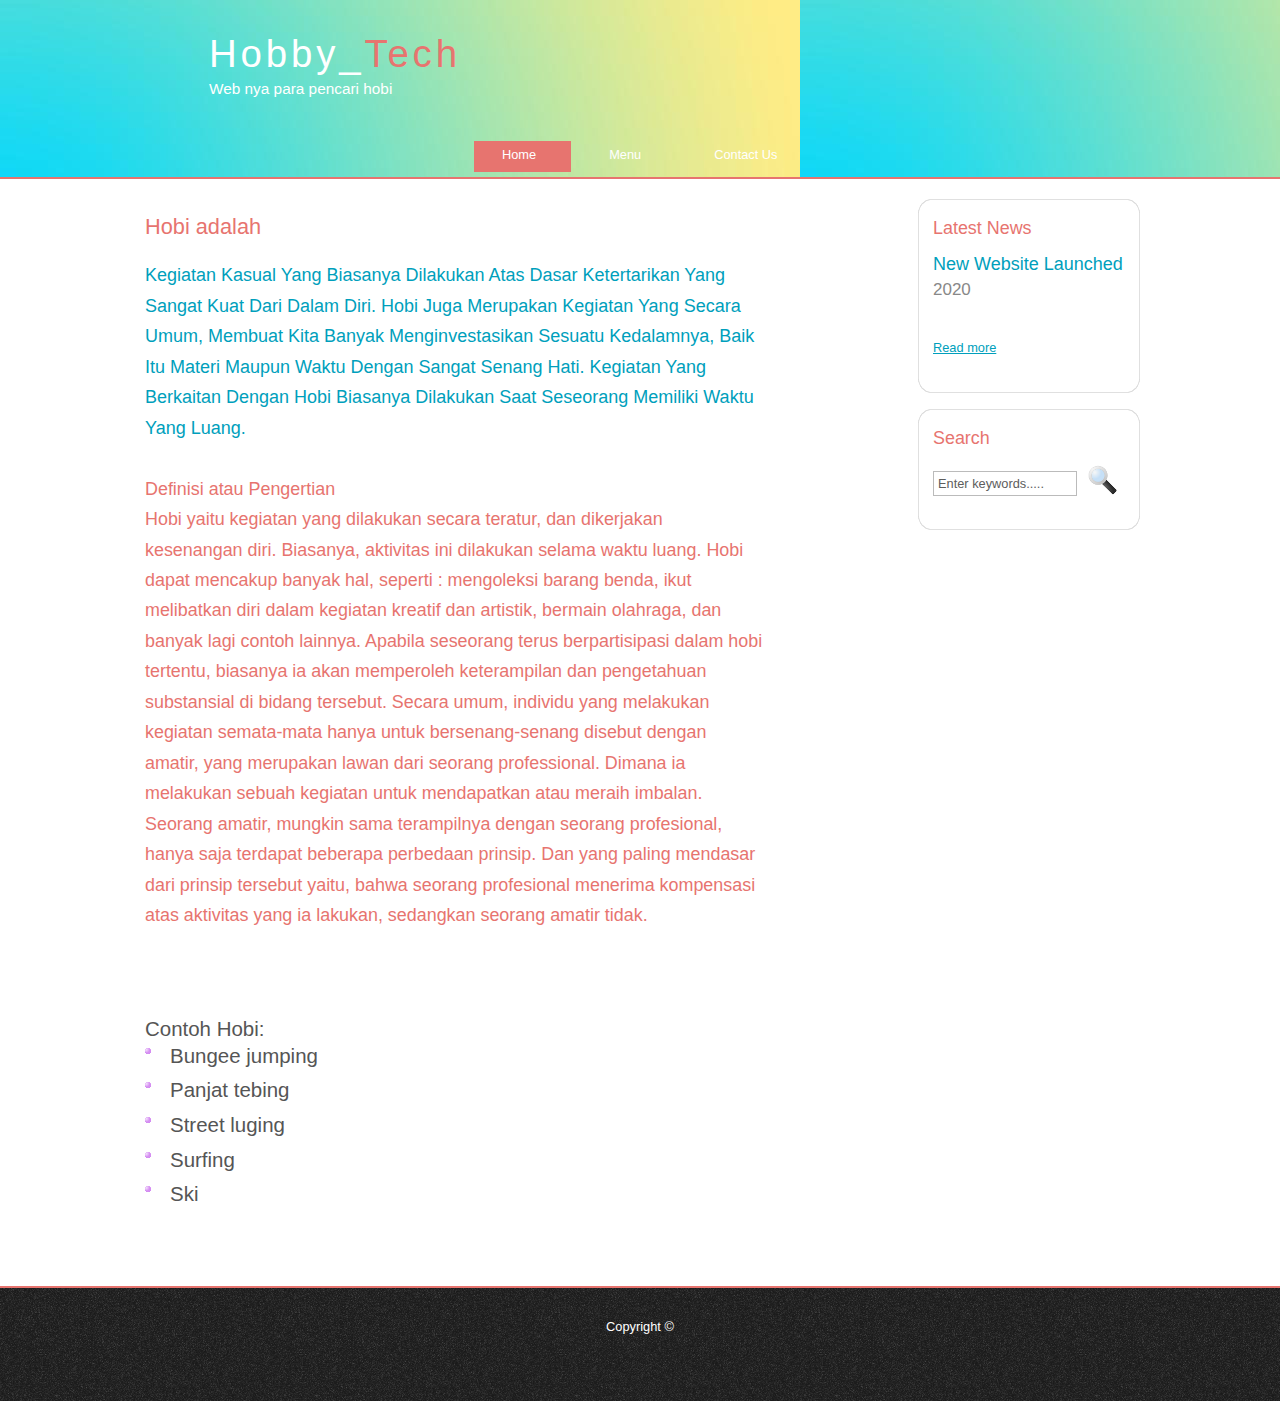
<file: WEB hobi/index.html>
<!DOCTYPE HTML>
<html>
 
<head>
  <title>Web hobi</title>

  <link rel="stylesheet" type="text/css" href="style/style.css" />
</head>

<body>
  <!--Header--> 

  <div id="main">
    <div id="header">
      <div id="logo">
        <div id="logo_text">
        
          <h1><a href="index.html">Hobby_<span class="logo_colour">Tech</span></a></h1>
          <h2>Web nya para pencari hobi </h2>
        </div>
      </div>

      <div id="menubar">
        <ul id="menu">
         
          <li class="selected"><a href="index.html">Home</a></li>
          <li><a href="examples.html">Menu</a></li>
          <li><a href="contact.html">Contact Us</a></li>
        </ul>
      </div>
    </div>
    <!--End Header-->

    <!-- SideBar-->

    <div id="content_header"></div>
    <div id="site_content">
     
	  <div id="sidebar_container">
        <div class="sidebar">
          <div class="sidebar_top"></div>
          <div class="sidebar_item">
            
            <h3>Latest News</h3>
            <h4>New Website Launched</h4>
            <h5> 2020</h5>
            <p><br /><a href="#">Read more</a></p>
          </div>

          
        
          <div class="sidebar_base"></div>
        </div>
        <div class="sidebar">
          <div class="sidebar_top"></div>
          <div class="sidebar_item">
            <h3>Search</h3>
            <form method="post" action="#" id="search_form">
              <p>
                <input class="search" type="text" name="search_field" value="Enter keywords....." />
                <input name="search" type="image" style="border: 0; margin: 0 0 -9px 5px;" src="style/search.png" alt="Search" title="Search" />
              </p>
            </form>
          </div>
          <div class="sidebar_base"></div>
        </div>
      </div>
      <!--END Sidebar-->

      <!-- Content -->

      <div id="content">
       
        <h1> Hobi adalah
          <h4><p> kegiatan kasual yang biasanya dilakukan atas dasar ketertarikan yang sangat kuat dari dalam diri. Hobi juga merupakan kegiatan yang secara umum, membuat kita banyak menginvestasikan sesuatu kedalamnya, baik itu materi maupun waktu dengan sangat senang hati. Kegiatan yang berkaitan dengan hobi biasanya dilakukan saat seseorang memiliki waktu yang luang.
          </p></h4>
          
          <h3><p>
          Definisi atau Pengertian <br>
           Hobi yaitu kegiatan yang dilakukan secara teratur, dan dikerjakan kesenangan diri. Biasanya, aktivitas ini dilakukan selama waktu luang. Hobi dapat mencakup banyak hal, seperti : mengoleksi barang benda, ikut melibatkan diri dalam kegiatan kreatif dan artistik, bermain olahraga, dan banyak lagi contoh lainnya. Apabila seseorang terus berpartisipasi dalam hobi tertentu, biasanya ia akan memperoleh keterampilan dan pengetahuan substansial di bidang tersebut. Secara umum, individu yang melakukan kegiatan semata-mata hanya untuk bersenang-senang disebut dengan amatir, yang merupakan lawan dari seorang professional.  Dimana ia melakukan sebuah kegiatan untuk mendapatkan atau meraih imbalan. Seorang amatir, mungkin sama terampilnya dengan seorang profesional, hanya saja terdapat beberapa perbedaan prinsip.  Dan yang paling mendasar dari prinsip tersebut yaitu, bahwa seorang profesional menerima kompensasi atas aktivitas yang ia lakukan, sedangkan seorang amatir tidak. </h1>
          </h3></p>
          
          <h2>
            <p>
              <ul >
             Contoh Hobi: <br>
             <li>Bungee jumping <br></li>
             <li> Panjat tebing <br></li>
             <li> Street luging <br></li>
             <li> Surfing <br></li>
             <li>Ski <br></li>
            </ul>
            
            </p>
          </h2> 

        </div>
      </div>
    </div> 
      <!--end-->


    <div id="content_footer"></div>
    <div id="footer">
     
      <p>Copyright &copy; 
    </div>
  </div>
</body>
</html>
</file>
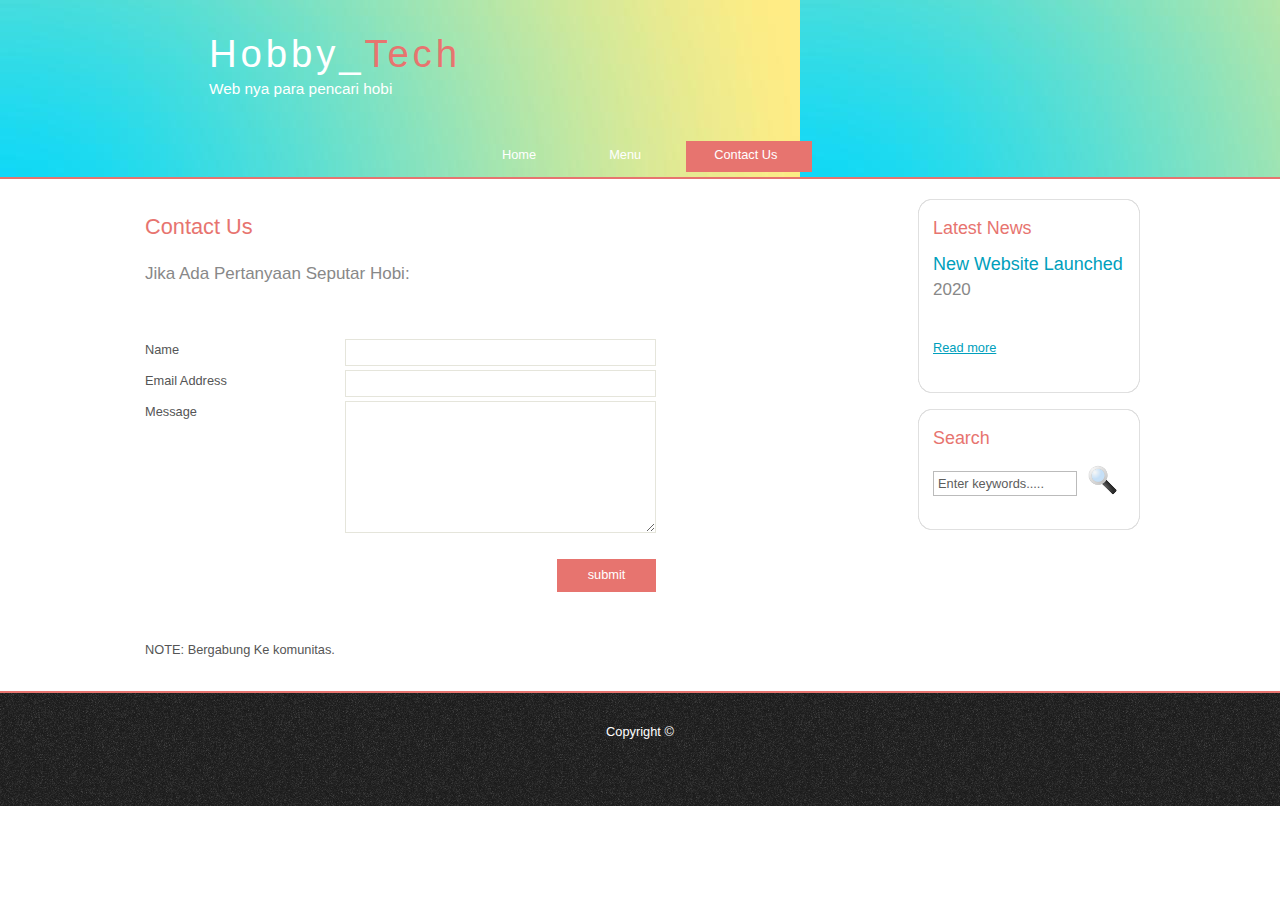
<file: WEB hobi/contact.html>
<!DOCTYPE HTML>
<html>

<head>
  <title>Web Hooby</title>
  <meta name="description" content="website description" />
  <meta name="keywords" content="website keywords, website keywords" />
  <meta http-equiv="content-type" content="text/html; charset=windows-1252" />
  <link rel="stylesheet" type="text/css" href="style/style.css" />
</head>

<body>
 <!--Header--> 

 <div id="main">
  <div id="header">
    <div id="logo">
      <div id="logo_text">
      
        <h1><a href="index.html">Hobby_<span class="logo_colour">Tech</span></a></h1>
        <h2>Web nya para pencari hobi </h2>
      </div>
    </div>

    <div id="menubar">
      <ul id="menu">
       
        <li ><a href="index.html">Home</a></li>
        <li><a href="examples.html">Menu</a></li>
        <li class="selected"><a href="contact.html">Contact Us</a></li>
      </ul>
    </div>
  </div>
  <!--End Header-->

  <!-- SideBar-->

  <div id="content_header"></div>
  <div id="site_content">
   
  <div id="sidebar_container">
      <div class="sidebar">
        <div class="sidebar_top"></div>
        <div class="sidebar_item">
          
          <h3>Latest News</h3>
          <h4>New Website Launched</h4>
          <h5> 2020</h5>
          <p><br /><a href="#">Read more</a></p>
        </div>

       
        <div class="sidebar_base"></div>
      </div>
      <div class="sidebar">
        <div class="sidebar_top"></div>
        <div class="sidebar_item">
          <h3>Search</h3>
          <form method="post" action="#" id="search_form">
            <p>
              <input class="search" type="text" name="search_field" value="Enter keywords....." />
              <input name="search" type="image" style="border: 0; margin: 0 0 -9px 5px;" src="style/search.png" alt="Search" title="Search" />
            </p>
          </form>
        </div>
        <div class="sidebar_base"></div>
      </div>
    </div>
    <!--END Sidebar-->
      <div id="content">
        <h1>Contact Us</h1>
        <h6>
        <p>Jika ada pertanyaan seputar hobi:</p>
      </h6>
          <div class="form_settings">
            <p><span>Name</span><input class="contact" type="text" name="your_name" value="" /></p>
            <p><span>Email Address</span><input class="contact" type="text" name="your_email" value="" /></p>
            <p><span>Message</span><textarea class="contact textarea" rows="8" cols="50" name="your_enquiry"></textarea></p>
            <p style="padding-top: 15px"><span>&nbsp;</span><input class="submit" type="submit" name="contact_submitted" value="submit" /></p>
          </div>       
        <p><br /><br />NOTE: Bergabung Ke komunitas.</p>
      </div>
    </div>
    <div id="content_footer"></div>
    <div id="footer">
     
      <p>Copyright &copy; 
    </div>
  </div>
  
</body>
</html>
</file>
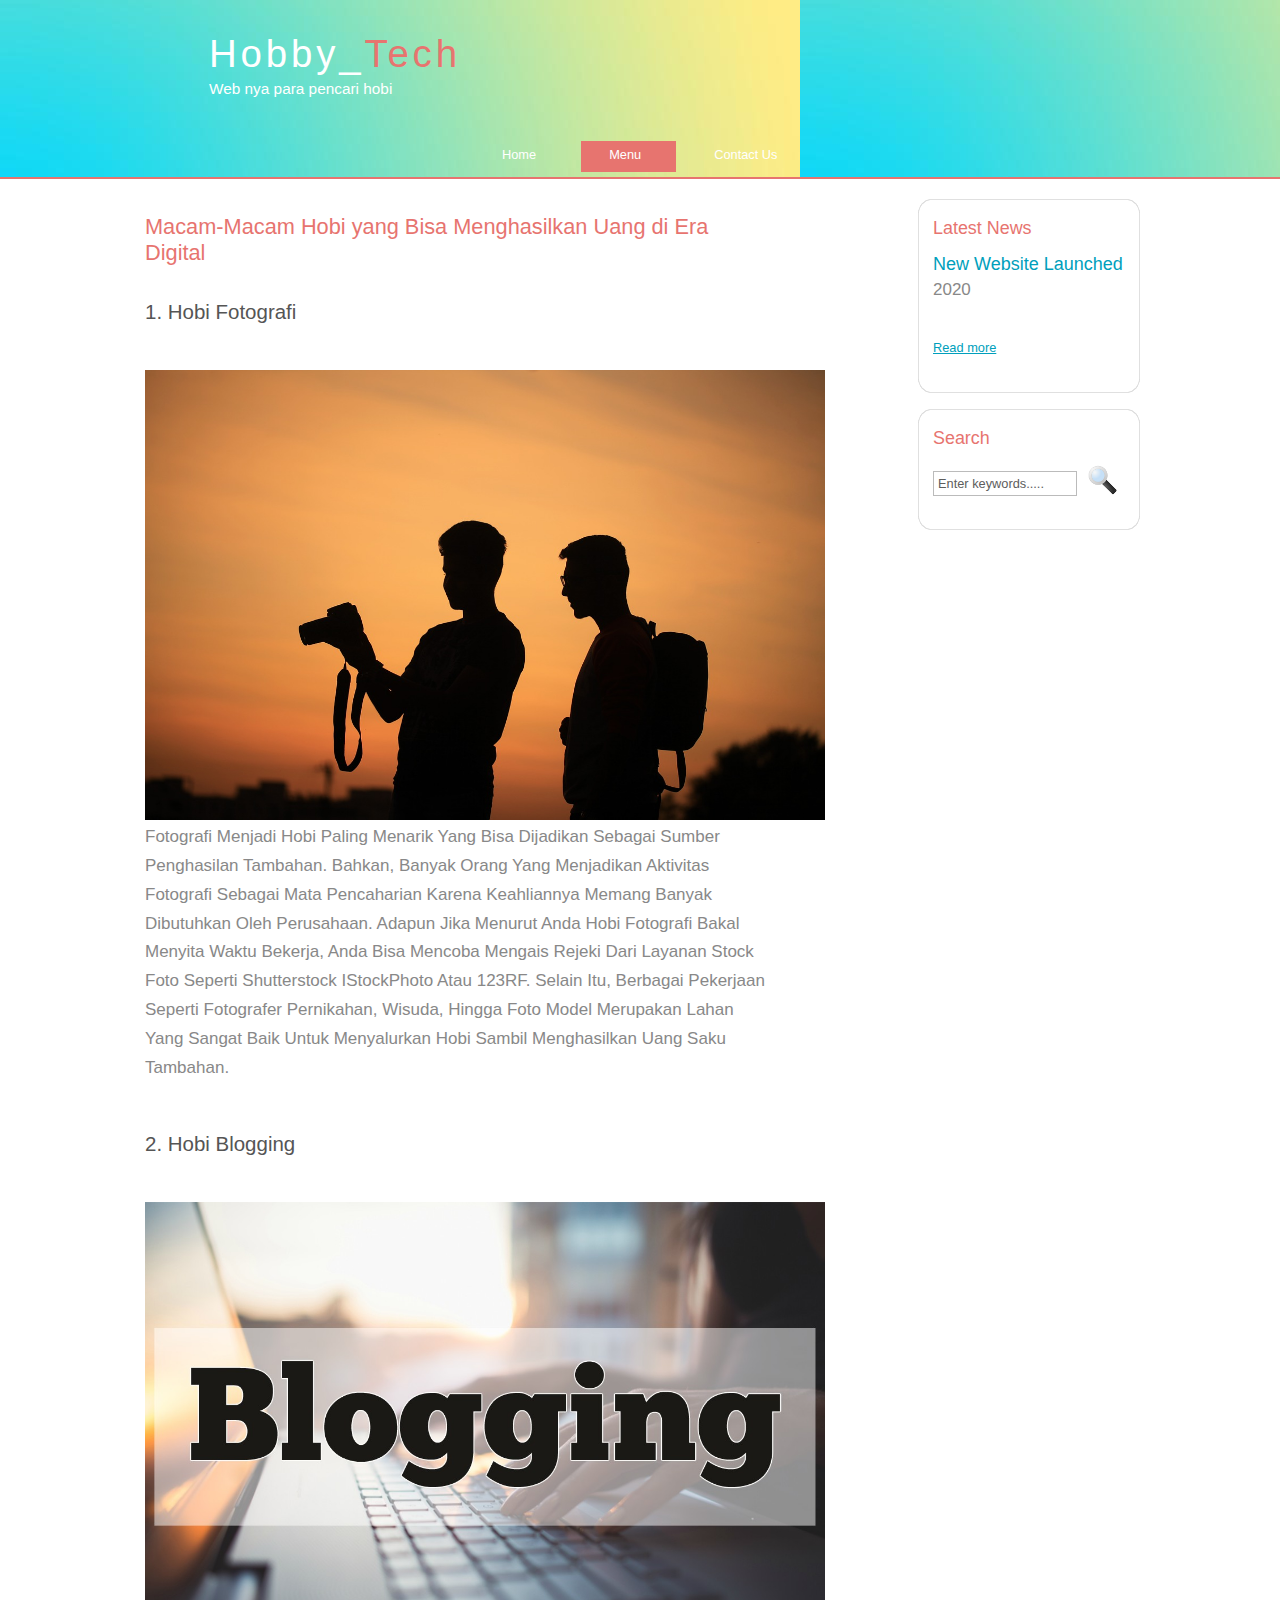
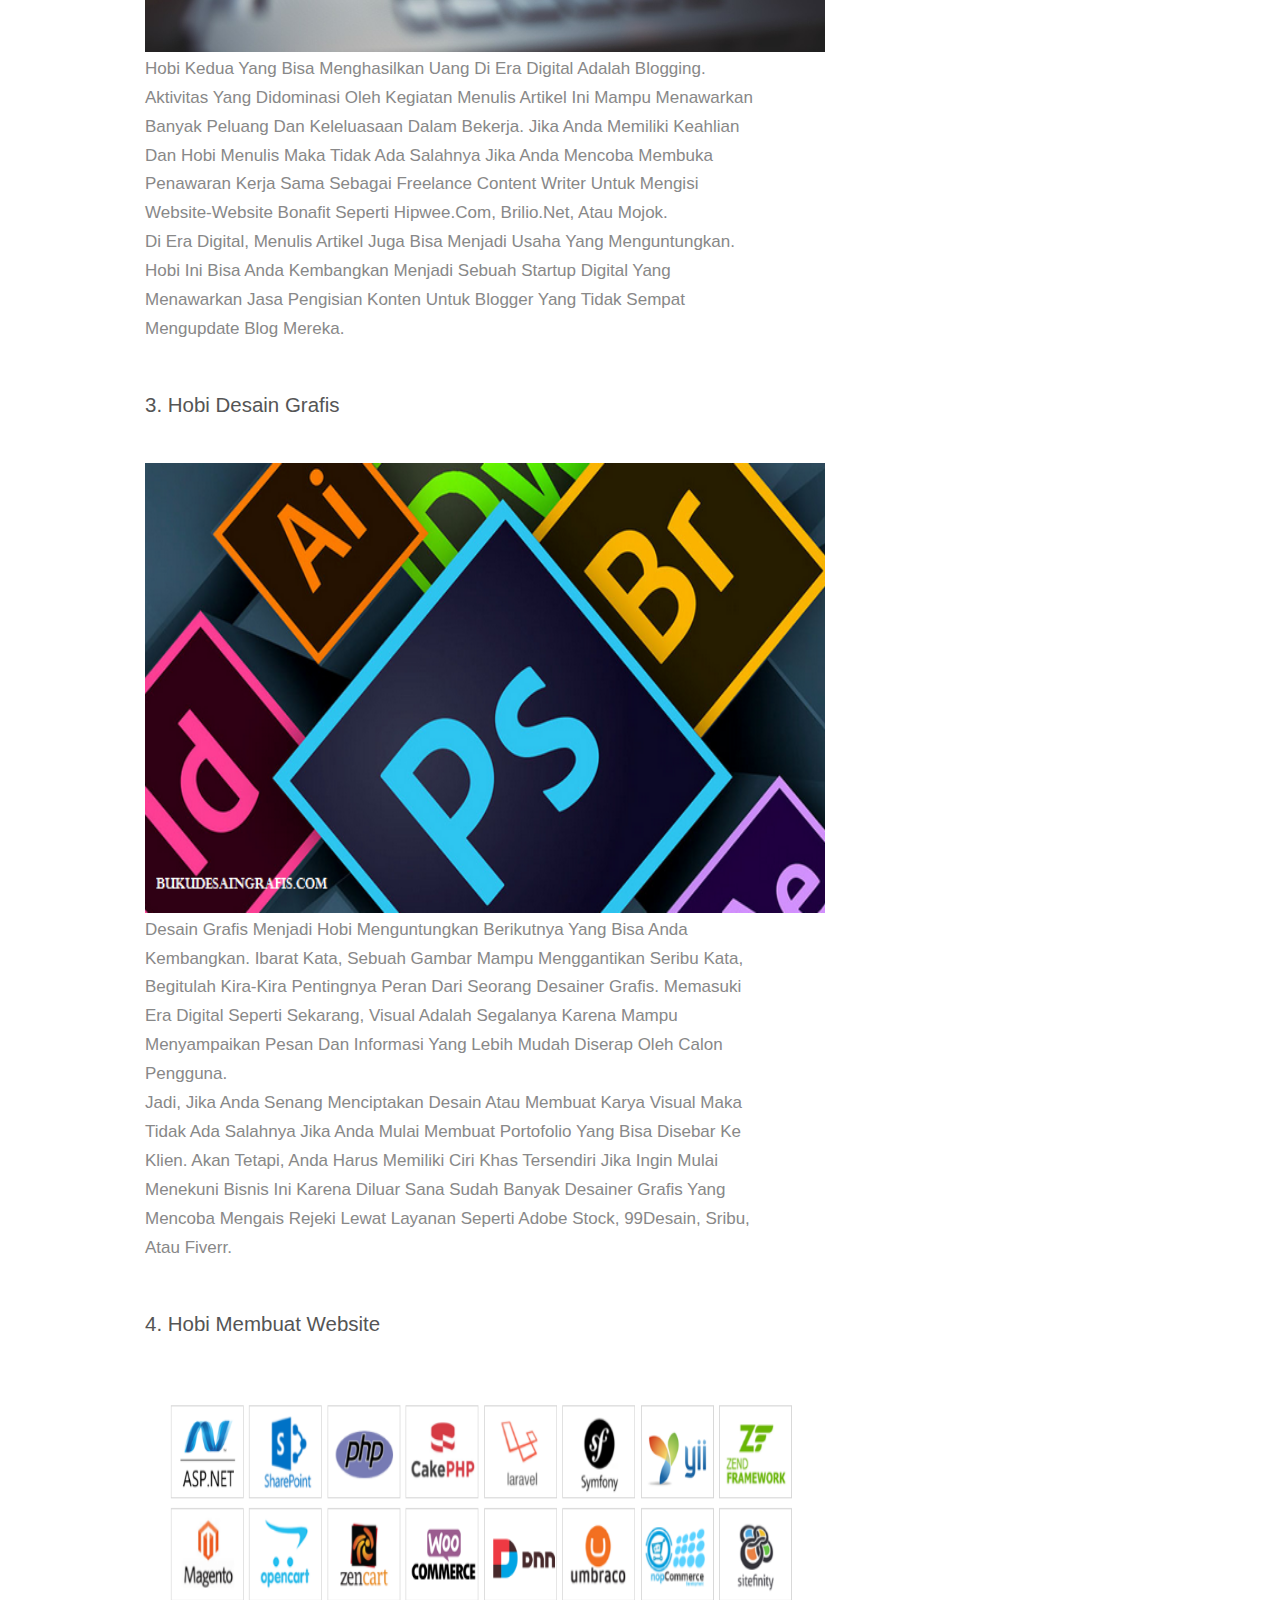
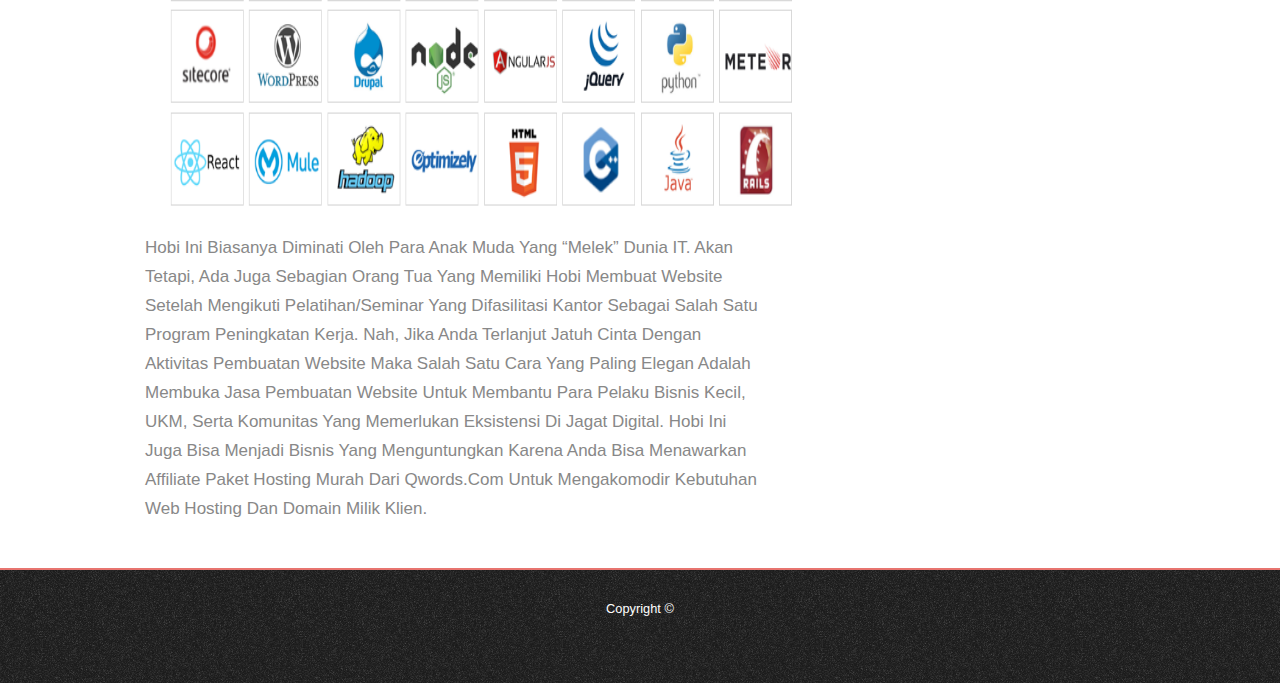
<file: WEB hobi/examples.html>
<!DOCTYPE HTML>
<html>
 
<head>
  <title>Web hobi</title>

  <link rel="stylesheet" type="text/css" href="style/style.css" />
</head>

<body>
  <!--Header--> 

  <div id="main">
    <div id="header">
      <div id="logo">
        <div id="logo_text">
        
          <h1><a href="index.html">Hobby_<span class="logo_colour">Tech</span></a></h1>
          <h2>Web nya para pencari hobi </h2>
        </div>
      </div>

      <div id="menubar">
        <ul id="menu">
         
          <li><a href="index.html">Home</a></li>
          <li class="selected"><a href="examples.html">Menu</a></li>
          <li><a href="contact.html">Contact Us</a></li>
        </ul>
      </div>
    </div>
    <!--End Header-->

    <!-- SideBar-->

    <div id="content_header"></div>
    <div id="site_content">
     
	  <div id="sidebar_container">
        <div class="sidebar">
          <div class="sidebar_top"></div>
          <div class="sidebar_item">
            
            <h3>Latest News</h3>
            <h4>New Website Launched</h4>
            <h5> 2020</h5>
            <p><br /><a href="#">Read more</a></p>
          </div>

          
          <div class="sidebar_base"></div>
        </div>
        <div class="sidebar">
          <div class="sidebar_top"></div>
          <div class="sidebar_item">
            <h3>Search</h3>
            <form method="post" action="#" id="search_form">
              <p>
                <input class="search" type="text" name="search_field" value="Enter keywords....." />
                <input name="search" type="image" style="border: 0; margin: 0 0 -9px 5px;" src="style/search.png" alt="Search" title="Search" />
              </p>
            </form>
          </div>
          <div class="sidebar_base"></div>
        </div>
      </div>
      <!--END Sidebar-->

      <!-- Content -->

      <div id="content">
       
        <h1> Macam-Macam Hobi yang Bisa Menghasilkan Uang di Era Digital </h1>    
        <h2>
          <p >
           1. Hobi Fotografi <br>
          </p>
        </h2>
          <img src="style/4.jpg" width="680px" height="450px">

          <h6>
          <p>
           Fotografi menjadi hobi paling menarik yang bisa dijadikan sebagai sumber penghasilan tambahan. Bahkan, banyak orang yang menjadikan aktivitas fotografi sebagai mata pencaharian karena keahliannya memang banyak dibutuhkan oleh perusahaan.

           Adapun jika menurut Anda hobi fotografi bakal menyita waktu bekerja, Anda bisa mencoba mengais rejeki dari layanan stock foto seperti Shutterstock iStockPhoto atau 123RF. Selain itu, berbagai pekerjaan seperti fotografer pernikahan, wisuda, hingga foto model merupakan lahan yang sangat baik untuk menyalurkan hobi sambil menghasilkan uang saku tambahan.
          </p>
        </h6>

        <h2>
          <p >
            2. Hobi Blogging <br>
          </p>
        </h2>
          <img src="style/1.jpg" width="680px" height="450px">
        <h6>
          <p>
            Hobi kedua yang bisa menghasilkan uang di era digital adalah blogging. Aktivitas yang didominasi oleh kegiatan menulis artikel ini mampu menawarkan banyak peluang dan keleluasaan dalam bekerja. Jika Anda memiliki keahlian dan hobi menulis maka tidak ada salahnya jika Anda mencoba membuka penawaran kerja sama sebagai freelance content writer untuk mengisi website-website bonafit seperti hipwee.com, brilio.net, atau mojok.  <br>
        Di era digital, menulis artikel juga bisa menjadi usaha yang menguntungkan. Hobi ini bisa Anda kembangkan menjadi sebuah startup digital yang menawarkan jasa pengisian konten untuk blogger yang tidak sempat mengupdate blog mereka.
          </p>
        </h6>

        <h2>
          <p >
            3. Hobi Desain Grafis <br>
          </p>
        </h2>
          <img src="style/1.png" width="680px" height="450px">
        <h6>
          <p>
            Desain grafis menjadi hobi menguntungkan berikutnya yang bisa Anda kembangkan. Ibarat kata, sebuah gambar mampu menggantikan seribu kata, begitulah kira-kira pentingnya peran dari seorang desainer grafis. Memasuki era digital seperti sekarang, visual adalah segalanya karena mampu menyampaikan pesan dan informasi yang lebih mudah diserap oleh calon pengguna. <br>
            Jadi, jika Anda senang menciptakan desain atau membuat karya visual maka tidak ada salahnya jika Anda mulai membuat portofolio yang bisa disebar ke klien. Akan tetapi, Anda harus memiliki ciri khas tersendiri jika ingin mulai menekuni bisnis ini karena diluar sana sudah banyak desainer grafis yang mencoba mengais rejeki lewat layanan seperti Adobe Stock, 99Desain, Sribu, atau Fiverr.
          </p>
        </h6>
        
        <h2>
          <p >
            4. Hobi Membuat Website <br>
          </p>
        </h2>
        <img src="style/2.png" width="680px" height="450px">
        <h6>
          <p>
            Hobi ini biasanya diminati oleh para anak muda yang “melek” dunia IT. Akan tetapi, ada juga sebagian orang tua yang memiliki hobi membuat website setelah mengikuti pelatihan/seminar yang difasilitasi kantor sebagai salah satu program peningkatan kerja.

Nah, jika Anda terlanjut jatuh cinta dengan aktivitas pembuatan website maka salah satu cara yang paling elegan adalah membuka jasa pembuatan website untuk membantu para pelaku bisnis kecil, UKM, serta komunitas yang memerlukan eksistensi di jagat digital.

Hobi ini juga bisa menjadi bisnis yang menguntungkan karena Anda bisa menawarkan affiliate paket hosting murah dari Qwords.com untuk mengakomodir kebutuhan web hosting dan domain milik klien.
          </p>
        </h6>
      </div>
    </div> 
      <!--end-->


    <div id="content_footer"></div>
    <div id="footer">
     
      <p>Copyright &copy; 
    </div>
  </div>
</body>
</html>
</file>
<file: WEB hobi/style/style.css>
html
{ height: 100%;}

*
{ margin: 0;
  padding: 0;}

body
{ font: normal .80em 'trebuchet ms', arial, sans-serif;
  background: #FFF;
  color: #555;}

p
{ padding: 0 0 20px 0;
  line-height: 1.7em;}

img
{ border: 0;}

h1,  h3, h4, h5, h6 
{ color: #E7746F;
  letter-spacing: 0em;
  padding: 0 0 5px 0;}

h1, h2, h3
{ font: normal 170% 'century gothic', arial;
  margin: 0 0 15px 0;
  padding: 15px 0 5px 0;}

h2
{ font-size: 160%;
  padding: 9px 0 5px 0;

}

h3
{ font-size: 140%;
  padding: 5px 0 0 0;}

h4, h6
{ color: #009FBC;
  padding: 0 0 5px 0;
  font: normal 110% arial;
  text-transform: capitalize;
  font-size: 18px;
}

h5, h6
{ color: #888;
  font: normal 95% arial;
  letter-spacing: normal;
  padding: 0 0 15px 0;
  font-size: 17px;
}

a, a:hover
{ outline: none;
  text-decoration: underline;
  color: #009FBC;}

a:hover
{ text-decoration: none;}

blockquote
{ margin: 20px 0; 
  padding: 10px 20px 0 20px;
  border: 1px solid #E5E5DB;
  background: #FFF;}

ul
{ margin: 2px 0 22px 17px;}

ul li
{ list-style-type: circle;
  margin: 0 0 6px 0; 
  padding: 0 0 4px 5px;
  line-height: 1.5em;}

ol
{ margin: 8px 0 22px 20px;}

ol li
{ margin: 0 0 11px 0;}




#main, #logo, #menubar, #site_content, #footer
{ margin-left: auto; 
  margin-right: auto;}

#header
{ background:  url(3.jpg)  repeat;
  border-bottom: 2px solid #E7746F;
  height: 177px;}
  


#logo
{ width: 880px;
  position: relative;
  height: 140px;
  background: transparent;}

#logo #logo_text 
{ position: absolute; 
  top: 10px;
  left: 0;}

#logo h1, #logo h2
{ font: normal 300% 'century gothic', arial, sans-serif;
  border-bottom: 0;
  text-transform: none;
  margin: 0 0 0 9px;}

#logo_text h1, #logo_text h1 a, #logo_text h1 a:hover 
{ padding: 22px 0 0 0;
  color: #FFF;
  letter-spacing: 0.1em;
  text-decoration: none;}

#logo_text h1 a .logo_colour
{ color: #E7746F;}

#logo_text a:hover .logo_colour
{ color: #FFF;}

#logo_text h2
{ font-size: 120%;
  padding: 4px 0 0 0;
  color: #FFF;}

#menubar
{ width: 350px;
  height: 46px;} 

ul#menu
{ 
  margin: 0;}

ul#menu li
{ float: left;
  padding: 0 0 0 9px;
  list-style: none;
  margin: 1px 1px 0 0;
  background: transparent;}

ul#menu li a
{ font: normal 100% 'trebuchet ms', sans-serif;
  display: block; 
  float: left; 
  height: 20px;
  padding: 6px 35px 5px 28px;
  text-align: center;
  color: #FFF;
  text-decoration: none;
  background: transparent;} 





ul#menu li.selected a, ul#menu li.selected a:hover
{ background: #E7746F;
  color: #FFF;}

ul#menu li a:hover
{ color: #FFF;
  background: #E7746F;}

#site_content
{ width: 1000px;
  overflow: hidden;
  margin: 20px auto 0 auto;
  padding: 0 0 10px 0;} 

#sidebar_container
{ float: right;
  width: 224px;}

.sidebar_top
{ width: 222px;
  height: 14px;
  background: transparent url(side_top.png) no-repeat;}

.sidebar_base
{ width: 222px;
  height: 14px;
  background: url(side_base.png) no-repeat;}

.sidebar
{ float: right;
  width: 222px;
  padding: 0;
  margin: 0 0 16px 0;}

.sidebar_item
{ background: url(side_back.png) repeat-y;
  padding: 0 15px;
  width: 192px;}

.sidebar li a.selected
{ color: #444;} 

.sidebar ul
{ margin: 0;} 

#content
{ text-align: left;
  width: 620px;
  padding: 0 0 0 5px;
  float: left;}
  
#content ul
{ margin: 2px 0 22px 0px;}

#content ul li, .sidebar ul li
{ list-style-type: none;
  background: url(bullet.png) no-repeat;
  margin: 0 0 0 0; 
  padding: 0 0 4px 25px;
  line-height: 1.5em;}

#footer
{ width: 100%;
  font-family: 'trebuchet ms', sans-serif;
  font-size: 100%;
  height: 80px;
  padding: 28px 0 5px 0;
  text-align: center; 
  background: transparent url(pattern.png) repeat;
  border-top: 2px solid #E7746F;
  color: #FFF;}

#footer p
{ line-height: 1.7em;
  padding: 0 0 10px 0;}

#footer a
{ color: #E7746F;
  text-decoration: none;}

#footer a:hover
{ color: #FFF;
  text-decoration: none;}

.search
{ color: #5D5D5D; 
  border: 1px solid #BBB; 
  width: 134px; 
  padding: 4px; 
  font: 100% arial, sans-serif;}

.form_settings
{ margin: 15px 0 0 0;}

.form_settings p
{ padding: 0 0 4px 0;}

.form_settings span
{ float: left; 
  width: 200px; 
  text-align: left;}
  
.form_settings input, .form_settings textarea
{ padding: 5px; 
  width: 299px; 
  font: 100% arial; 
  border: 1px solid #E5E5DB; 
  background: #FFF; 
  color: #47433F;}
  
.form_settings .submit
{ font: 100% arial; 
  border: 0; 
  width: 99px; 
  margin: 0 0 0 212px; 
  height: 33px;
  padding: 2px 0 3px 0;
  cursor: pointer; 
  background: #E7746F; 
  color: #FFF;}

.form_settings textarea, .form_settings select
{ font: 100% arial; 
  width: 299px;}

.form_settings select
{ width: 310px;}

.form_settings .checkbox
{ margin: 4px 0; 
  padding: 0; 
  width: 14px;
  border: 0;
  background: none;}
</file>
